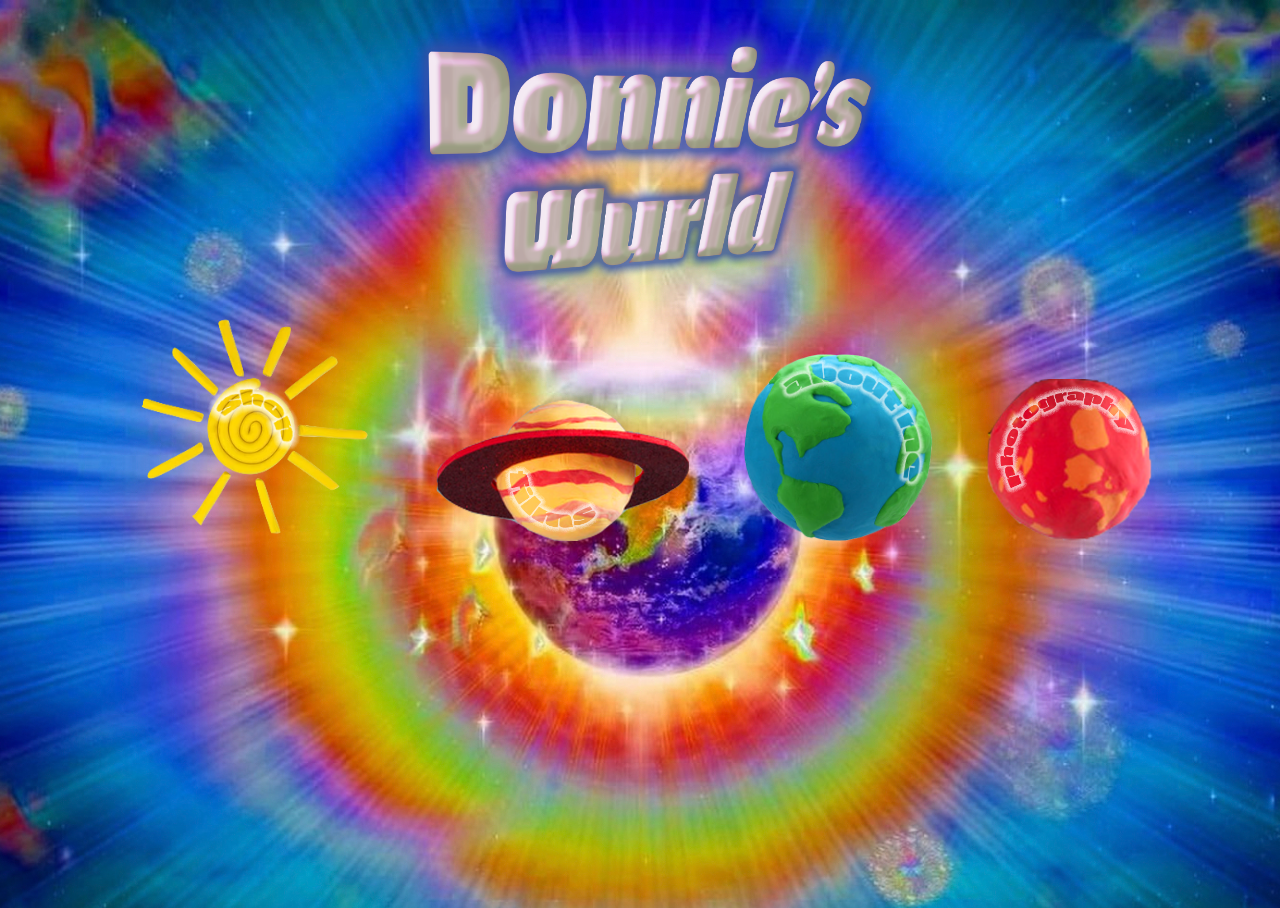
<file: index.html>
<!DOCTYPE html>
<html>
    <head>
        <meta charset="utf-8">
        <meta name="viewport" content="width=device-width, initial-scale=1">
        <title>donnieswurld</title>
        <link rel="icon" type="image/x-icon" href="assets/img/earth.png">
        <link rel="stylesheet" type="text/css" href="css/index.css">
    </head>

    <body>
        <div class="flex">
            <div class="con1">
                <a href="index.html"><img id="logo" src="assets/img/logo1.png"></a>
                <!-- <img src="assets/img/earth.png"> -->
            </div>
            <div class="con2">
                <ul>
                    <li><a href="https://donnieswurld.bigcartel.com/"><img class="icons" id="sun" src="assets/img/sun2.png"></a></li>
                    <li><a href="html/films.html"><img class="icons" id="saturn" src="assets/img/saturn2.png"></a></li>
                    <li><a href="html/about.html"><img class="icons" id="earth" src="assets/img/earth2.png"></a></li>
                    <li><a href="html/photography.html"><img class="icons" id="mars" src="assets/img/mars2.png"></a></li>
                </ul>
            </div>
        </div>
        
    </body>
</html>
</file>
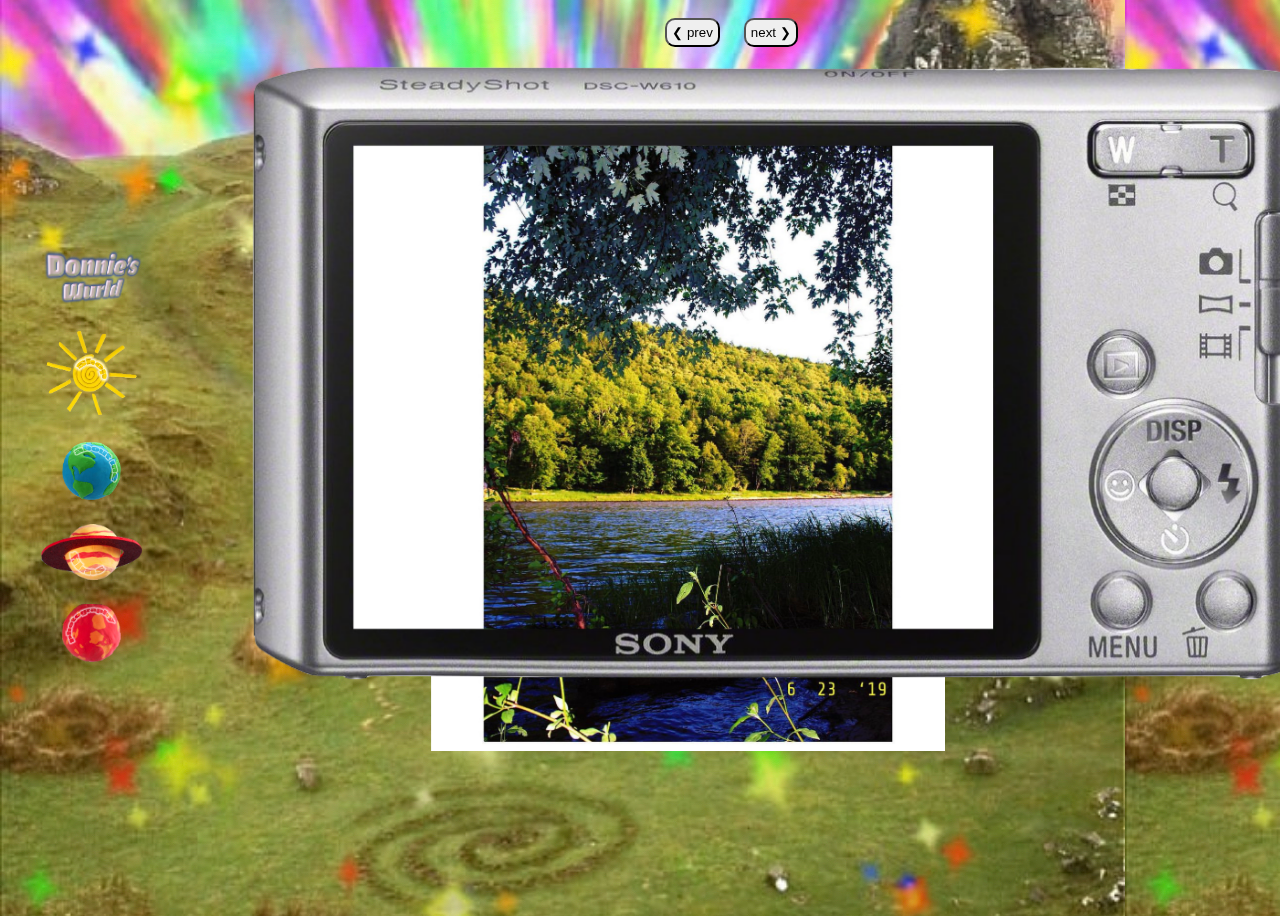
<file: html/photography.html>
<!DOCTYPE html>
<html>
    <head>
        <meta charset="utf-8">
        <meta name="viewport" content="width=device-width, initial-scale=1">
        <title>Photography</title>
        <link rel="icon" type="image/x-icon" href="../assets/img/earth.png">
        <link rel="stylesheet" type="text/css" href="../css/photography.css">
    </head>

    <body>

        <div class="con1">
            <div class="nav">
                <a href="../index.html"><img id="logo" src="../assets/img/logo1.png"></a>
                <a href="https://donnieswurld.bigcartel.com/"><img class="icons" id="sun" src="../assets/img/sun2.png"></a>
                <a href="../html/about.html"><img id="earth" src="../assets/img/earth2.png"></a>
                <a href="../html/films.html"><img id="saturn" src="../assets/img/saturn2.png"></a>
                <a href="photography.html"><img id="mars" src="../assets/img/mars2.png"></a>
            </div>

            <!-- <img id="cam" src="../assets/img/camera.png"> -->

            <div class="content">
                <button class="w3-button w3-display-left" onclick="plusDivs(-1)">&#10094; prev</button>
                <button class="w3-button w3-display-right" onclick="plusDivs(+1)">next &#10095;</button>

                <img id="cam" src="../assets/img/cam.png">
                
                <div class="frame">
                <img class="photos" src="../assets/photography/IMG_7134.jpeg">
                <img class="photos" src="../assets/photography/IMG_7135.PNG">
                <img class="photos" src="../assets/photography/IMG_7136.jpeg">
                <img class="photos" src="../assets/photography/IMG_7137.jpeg">
                <img class="photos" src="../assets/photography/IMG_7944.jpeg">
                <img class="photos" src="../assets/photography/IMG_7945.jpeg">
                <img class="photos" src="../assets/photography/IMG_7946.jpeg">
                <img class="photos" src="../assets/photography/IMG_7947.jpeg">
                <img class="photos" src="../assets/photography/IMG_7948.jpeg">
                <div id="photobg"></div>
                </div>
                <!-- <button class="w3-button w3-display-left" onclick="plusDivs(-1)">&#10094;</button>
                <button class="w3-button w3-display-right" onclick="plusDivs(+1)">&#10095;</button> -->

            </div>

            
        </div>

        <script src="../js/index.js"></script>
    </body>

    
</html>
</file>
<file: css/index.css>
html{
    height: 100%;
}

.flex{
    display: flex;
    flex-direction: column;
    align-items: center;
}

.con1{
    text-align: center;
    padding: 20px;
}

.con2{
    display: flex;
    flex-direction: row;  
    text-align: center;
    justify-content: space-evenly;
}

body{
    background-image: url(../assets/img/bg2copy.jpeg);
    background-size: cover;
    min-height: 100%;
    /* background-image: url(https://miro.medium.com/max/1280/1*wGCryr9k9y_rURpYLKGXJQ.gif); */
    /* background-image: url(https://i.gifer.com/IDIm.gif); */
}

#saturn{
    width: 20%;
}

#earth{
    width: 15%;
}

#mars{
    width: 13%;
}

#sun{
    width: 20%;
}

#logo{
    width: 40%;
}


ul{
	list-style-type: none;
 	margin: 0;
  	padding: 0;
  	overflow: hidden;
  	align-items: center;
    /* justify-content: center; */
}

li{
	display: inline;
	padding:2%;
    /* transition: width 1s, height 1s; */
    /* align-items: center; */
}

#saturn:hover{
    transform: rotate(25deg);
    transition: transform .5s;
}

#earth:hover{
    transform: rotate(-25deg);
    transition: transform .5s;
}

#mars:hover{
    transform: rotate(50deg);
    transition: transform .5s;
}

#sun:hover{
    transform: rotate(25deg);
    transition: transform .5s;
}

    /* border-radius: 100%;
    position: absolute;
    box-shadow:
    0 0 90px 10px #fff; */
    /* width: 35%;
    transition: width 0.2s; */

@media only screen and (max-width: 600px) {
    body{
        background-size: cover;
        /* background-repeat: no-repeat;  */
        background-position: center;
    }

    /* ul li{
        float: left;
    } */

    .con2{
        flex-direction: row;
        width: 100%;
        height: 100%;
        z-index: 10000;
        position: sticky;
        display: block;
        left: 0px;
        top: 0;
        margin-left: auto;
        margin-right: auto;
    }

    #logo{
        width: 80%;
    }

    #saturn{
        width: 50%;
    }

    /* #saturn:hover{
        width: 65%;
    } */

    #earth{
        width: 40%;
    }

    /* #earth:hover{
        width: 55%;
    } */

    #mars{
        width: 30%;
    }
/* 
    #mars:hover{
        width: 45%;
    } */
    #sun{
        width: 40%;
    }
}
</file>
<file: css/photography.css>
/* #cam{
    z-index: 100;
    width: 65%;
    position:fixed;
    margin-top:5%;
    right:6%;
}

.photos{
    z-index: 0;
    margin-top: 5%;
    width: 35%;
    position: relative;
    display: block;
    margin-left: auto;
    margin-right: auto;
} */

body{
    background-image: url(../assets/img/bg4.png);
}

#cam{
    z-index: 100;
    width: 1100px;
    position:fixed;
    display: block;
    margin-left: 5%;
    margin-right: 5%;    
}

.photos{
    z-index: 0;
    margin-top: 5%;
    height: 70%;
    position: fixed;
    display: block;
    margin-left: 20%;
    margin-right: 15%;
}

#photobg{
    background-color: white;
    position:fixed;
    display: block;
    margin-left: 12%;
    margin-top: 5%;
    margin-right: 5%;  
    width: 680px;
    height: 530px;
    z-index: -5;
}

/**/

/* .icons{
    width: 30%;
    padding: 10%;
} */

.con1{
    display: flex;
    flex-direction: row;
    width: 100vw;
    height: 100vh;
}


.nav{
    display: flex;
    flex-direction: column;
    width: 15%;
    margin: 0;
    padding: 0;
    justify-content: center;
    align-items: center;
    text-align: center;
}

.content{
    text-align: center;
    width: 100%;
}

button{
    padding: 5px;
    margin: 10px;
    border-radius: 10px;
    justify-content: center;
    text-align: center;
}

#logo{
    width: 60%;
    top:0;
}

#saturn{
    width: 60%;
    padding-top: 20px;
}

#earth{
    width: 35%;
    padding-top: 20px;
}

#mars{
    width: 35%;
    padding-top: 20px;
}

#sun{
    width: 60%;
    padding-top: 20px;
}

#sun:hover{
    width: 70%;
    transition: width .5s;
}

#saturn:hover{
    width: 80%;
    transition: width .5s;
}

#earth:hover{
    width: 45%;
    transition: width .5s;
}

#mars:hover{
    width:45%;
    transition: width .5s;
}

@media only screen and (max-width: 600px) {
    .content{
        /* margin-top: 80%; */
        margin-top: 400px;
        margin-bottom: 20px;
        z-index: 100000;
        position: absolute;
    }
    
    .bigcon{
        flex-direction: column;
    }

    .nav{
        flex-direction: row;
        
        width: 100%;
        height: 30%;
        z-index: 10000;
        position: sticky;
        display: block;
        left: 0px;
        top: 0;
        margin-left: auto;
        margin-right: auto;
        text-align: center;
    }

    #logo{
        width: 80%;
    }

    #sun{
        width: 30%;
    }

    #saturn{
        width: 25%;
    }

    #earth{
        width: 15%;
    }

    #mars{
        width: 15%;
    }

    #cam{
        width: 400px;
    }

    .photos{
        height: 22%;
        margin-left: 23.5%;
    }

    #photobg{
        height: 200px;
        width: 350px;
    }
}
</file>
